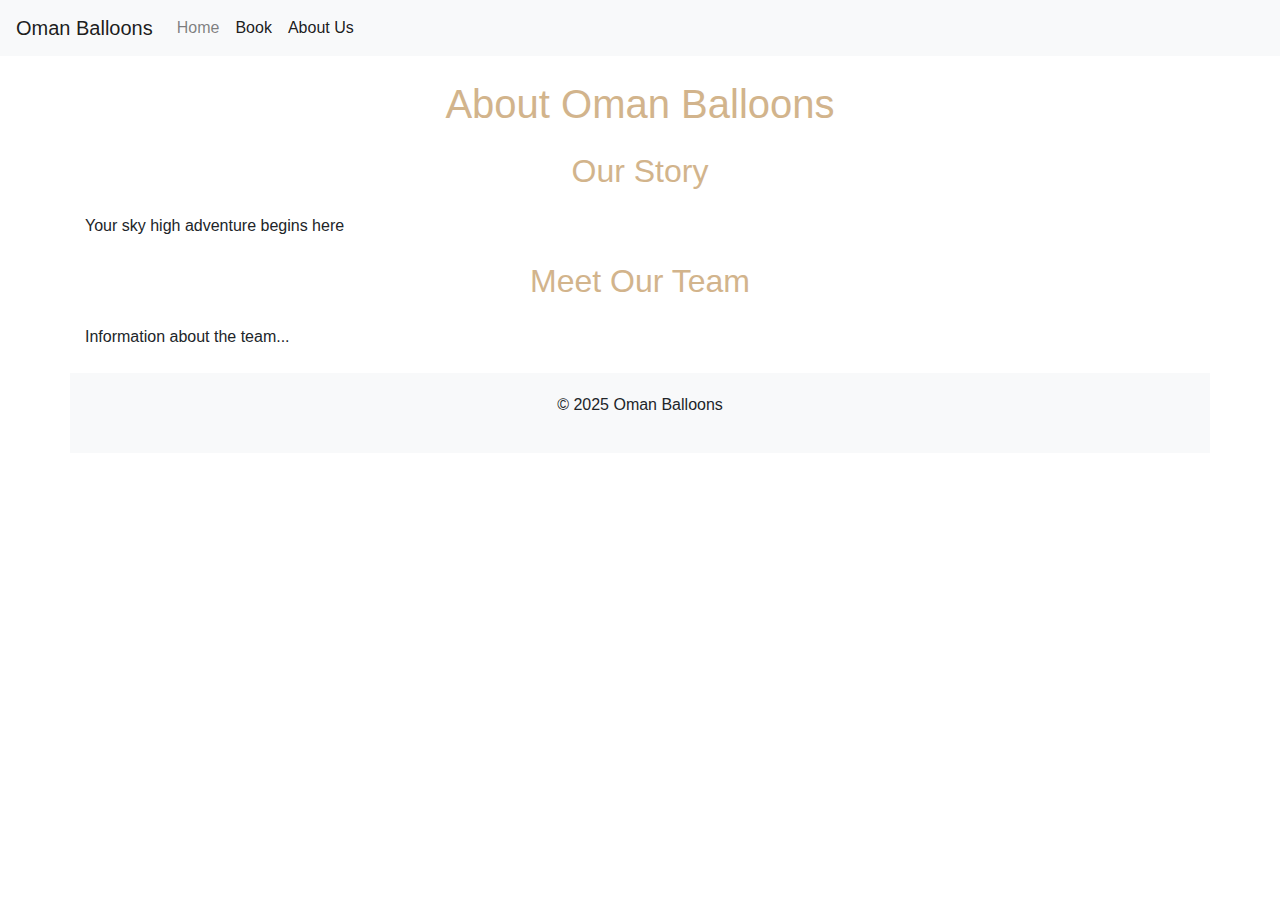
<file: about.html>
<!DOCTYPE html>
<html>
<head>
    <title>About Oman Balloons</title>
    <!-- Add Bootstrap CSS -->
    <link rel="stylesheet" href="https://stackpath.bootstrapcdn.com/bootstrap/4.3.1/css/bootstrap.min.css">
    <!-- Link to the custom CSS file -->
    <link rel="stylesheet" href="styles.css">
</head>
<body>
    <!-- Navigation Bar -->
    <nav class="navbar navbar-expand-lg navbar-light bg-light">
        <a class="navbar-brand" href="index.html">Oman Balloons</a>
        <div class="collapse navbar-collapse">
            <ul class="navbar-nav mr-auto">
                <li class="nav-item"><a class="nav-link" href="index.html">Home</a></li>
                <li class="nav-item active"><a class="nav-link" href="book.html">Book</a></li>
                <li class="nav-item active"><a class="nav-link" href="about.html">About Us</a></li>
            </ul>
        </div>
    </nav>

    <!-- Header Section -->
    <header class="container">
        <h1 class="text-center my-4">About Oman Balloons</h1>
    </header>

    <!-- About Us Section -->
    <section id="about" class="container">
        <h2 class="text-center my-4">Our Story</h2>
        <p>Your sky high adventure begins here</p>
    </section>

    <!-- Our Team Section -->
    <section id="team" class="container">
        <h2 class="text-center my-4">Meet Our Team</h2>
        <p>Information about the team...</p>
    </section>

    <!-- Footer Section -->
    <footer class="container text-center my-4">
        <p>© 2025 Oman Balloons</p>
    </footer>
</body>
</html>
</file>
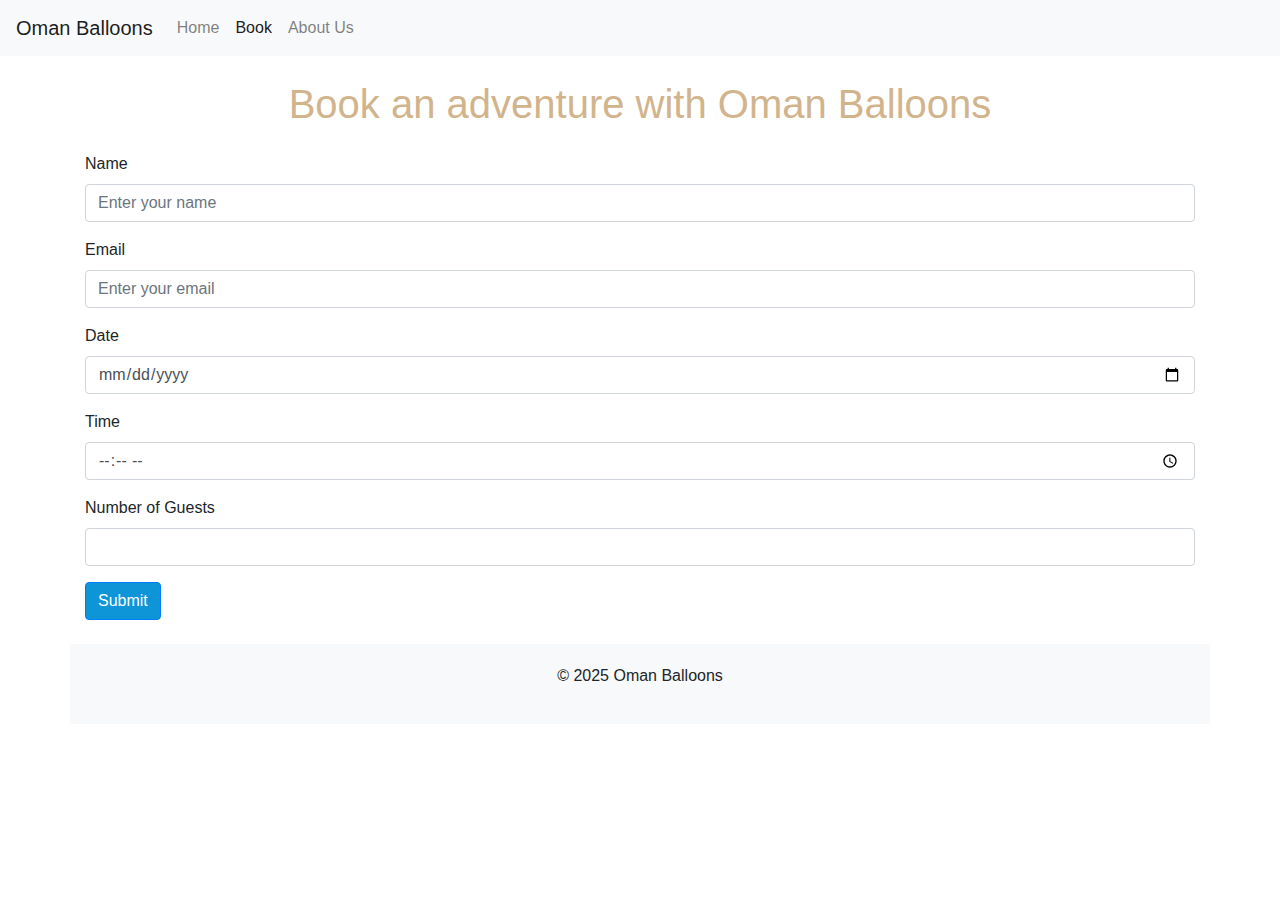
<file: book.html>
<!DOCTYPE html>
<html>
<head>
    <title>Book an adventure - Oman Balloons</title>
    <!-- Add Bootstrap CSS -->
    <link rel="stylesheet" href="https://stackpath.bootstrapcdn.com/bootstrap/4.3.1/css/bootstrap.min.css">
    <!-- Link to the custom CSS file -->
    <link rel="stylesheet" href="styles.css">
</head>
<body>
    <!-- Navigation Bar -->
    <nav class="navbar navbar-expand-lg navbar-light bg-light">
        <a class="navbar-brand" href="index.html">Oman Balloons</a>
        <div class="collapse navbar-collapse">
            <ul class="navbar-nav mr-auto">
                <li class="nav-item"><a class="nav-link" href="index.html">Home</a></li>
                <li class="nav-item active"><a class="nav-link" href="book.html">Book</a></li>
                <li class="nav-item"><a class="nav-link" href="about.html">About Us</a></li>
            </ul>
        </div>
    </nav>

    <!-- Header Section -->
    <header class="container">
        <h1 class="text-center my-4">Book an adventure with Oman Balloons</h1>
    </header>

    <!-- Booking Form Section -->
    <section id="booking" class="container">
        <form>
            <div class="form-group">
                <label for="name">Name</label>
                <input type="text" class="form-control" id="name" placeholder="Enter your name">
            </div>
            <div class="form-group">
                <label for="email">Email</label>
                <input type="email" class="form-control" id="email" placeholder="Enter your email">
            </div>
            <div class="form-group">
                <label for="date">Date</label>
                <input type="date" class="form-control" id="date">
            </div>
            <div class="form-group">
                <label for="time">Time</label>
                <input type="time" class="form-control" id="time">
            </div>
            <div class="form-group">
                <label for="guests">Number of Guests</label>
                <input type="number" class="form-control" id="guests" min="1">
            </div>
            <button type="submit" class="btn btn-primary">Submit</button>
        </form>
    </section>

    <!-- Footer Section -->
    <footer class="container text-center my-4">
        <p>© 2025 Oman Balloons</p>
    </footer>
</body>
</html>
</file>
<file: styles.css>
body, html {
    margin: 0;
    padding: 0;
    height: 100%;
    overflow: hidden;
    position: relative; /* Add this */
}

#vanta-bg {
    width: 100%;
    height: 100%;
    position: absolute; /* Change this from 'fixed' to 'absolute' */
    z-index: -1; /* Add this */
}

h1, h2 {
    color: tan;
}

h3 {
    color: pink;
}

.btn-primary {
    background-color: #0d95d8;
}

footer {
    background-color: #f8f9fa;
    padding: 20px 0;
}
</file>
